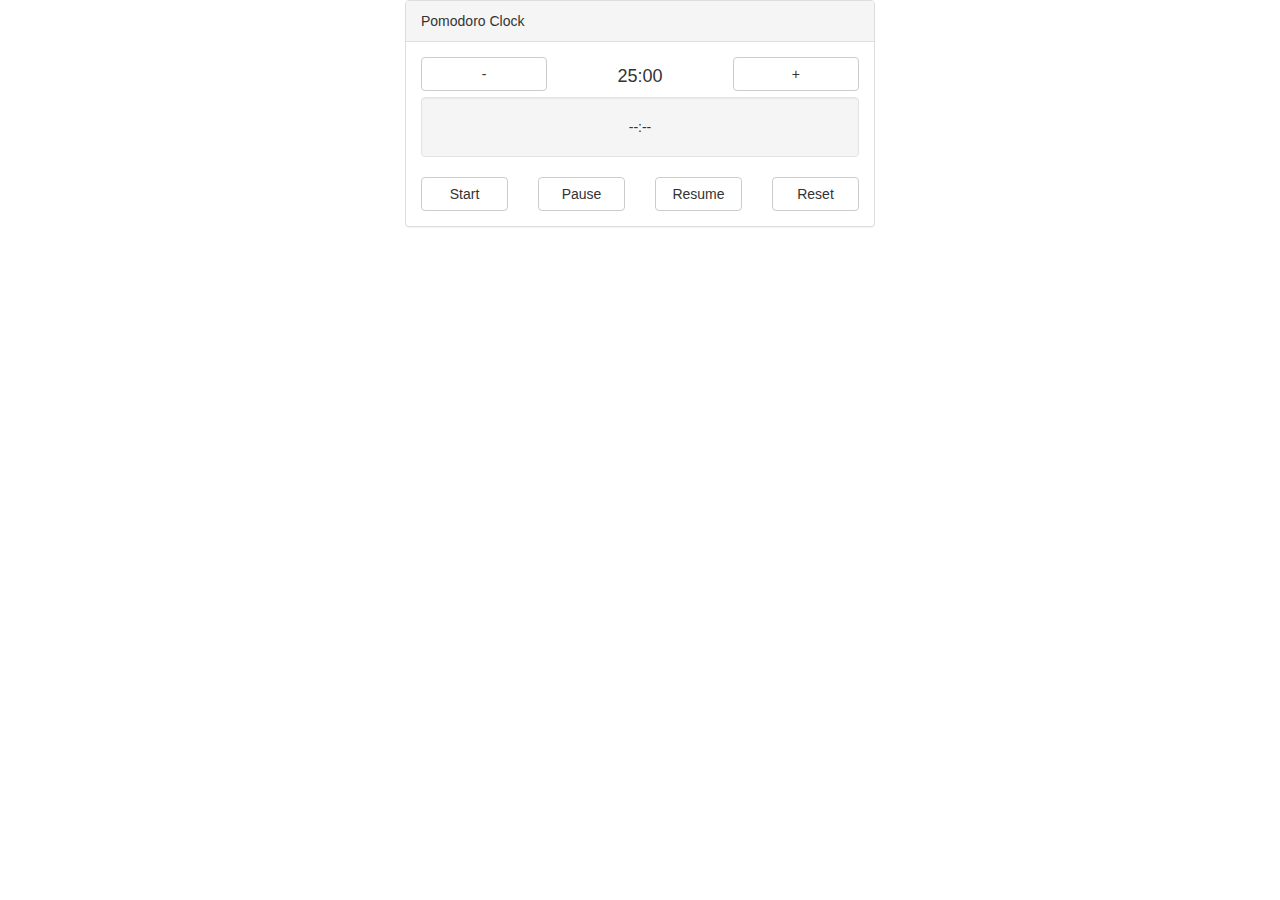
<file: PomodoroClock/index.html>
<html lang="en">
<head>
  <meta charset="utf-8">
  <title>Pomodoro Clock</title>
  <meta name="description" content="Pomodoro Clock">
  <meta name="author" content="Trey Alexander Davis">

  <link rel="stylesheet" href="css/bootstrap.min.css">
  <link rel="stylesheet" href="css/PomodoroClock.css">

  <!--[if lt IE 9]>
    <script src="https://cdnjs.cloudflare.com/ajax/libs/html5shiv/3.7.3/html5shiv.js"></script>
  <![endif]-->
</head>

<body>
	<script src="js/jquery-3.2.0.js"></script>
	<script src="js/bootstrap.min.js"></script>
	<script src="js/PomodoroClock.js"></script>
	<div class="container main-calc">
		<div class="panel panel-default">
			<div class="panel-heading">Pomodoro Clock</div>
				<div class="panel-body text-center">
					<div class="row">
						<div class="col-md-4"><a class="btn btn-default decrement" href="#" role="button">-</a></div>
						<div class="col-md-4"><h4 class="startTime">25:00</h4></div>
						<div class="col-md-4"><a class="btn btn-default increment" href="#" role="button">+</a></div>
					</div>
					<div class="well">--:--</div>
					<div class="row">
						<div class="col-md-3">
							<a class="btn btn-default start" href="#" role="button">Start</a>
						</div>
						<div class="col-md-3">
							<a class="btn btn-default pause" href="#" role="button">Pause</a>
						</div>
						<div class="col-md-3">
							<a class="btn btn-default resume" href="#" role="button">Resume</a>
						</div>
						<div class="col-md-3">
							<a class="btn btn-default reset" href="#" role="button">Reset</a>
						</div>
					</div>
				</div>
			</div>
		</div>
	</div>
</body>
</html>
</file>
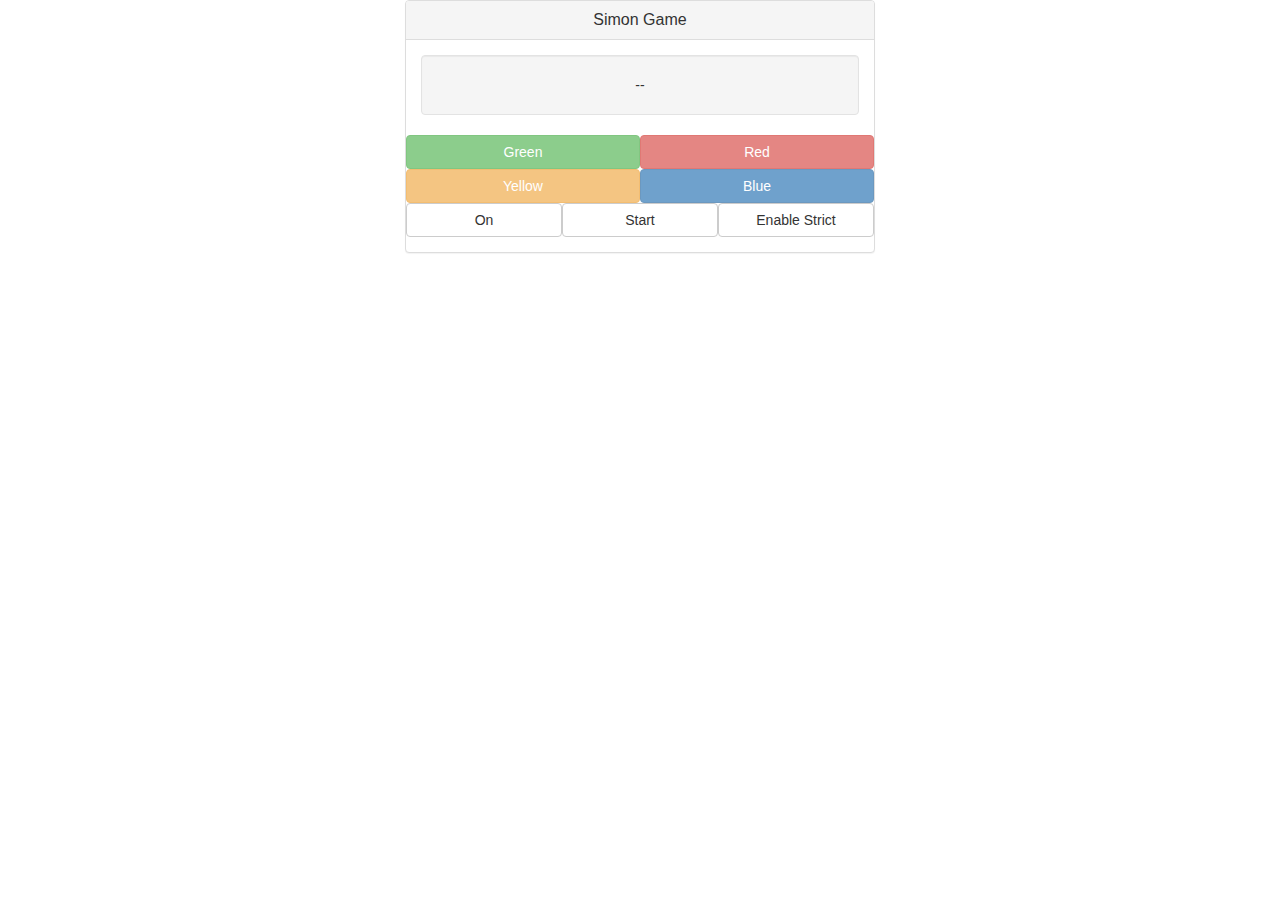
<file: SimonGame/index.html>
<html lang="en">
<head>
  <meta charset="utf-8">
  <title>Simon Game</title>
  <meta name="description" content="Simon Game">
  <meta name="author" content="Trey Alexander Davis">
  <link rel="stylesheet" href="css/bootstrap.min.css">
  <link rel="stylesheet" href="css/SimonGame.css">


  <!--[if lt IE 9]>
    <script src="https://cdnjs.cloudflare.com/ajax/libs/html5shiv/3.7.3/html5shiv.js"></script>
  <![endif]-->
</head>

<body>
	<script src="js/jquery-3.2.0.js"></script>
	<script src="js/bootstrap.min.js"></script>
	<script src="js/SimonGame.js"></script>
	<div class="container text-center">
		<div class="panel panel-default">
		  <div class="panel-heading">
		    <h3 class="panel-title">Simon Game</h3>
		  </div>
		  <div class="panel-body">
		  	<div class="well stepCount">--</div>
		    <div class="row">
		    	<div class="col-md-6 btn btn-success color" id="green">Green</div>
		    	<div class="col-md-6 btn btn-danger color" id="red">Red</div>
		    </div>
		    <div class="row">
		    	<div class="col-md-6 btn btn-warning color" id="yellow">Yellow</div>
		    	<div class="col-md-6 btn btn-primary color" id="blue">Blue</div>
		    </div>
		    <div class="row">
		    	<div class="col-md-4 btn btn-default on">On</div>
		    	<div class="col-md-4 btn btn-default start">Start</div>
		    	<div class="col-md-4 btn btn-default strict">Enable Strict</div>
		    </div>
		  </div>
		</div>
	</div>
</body>
</html>
</file>
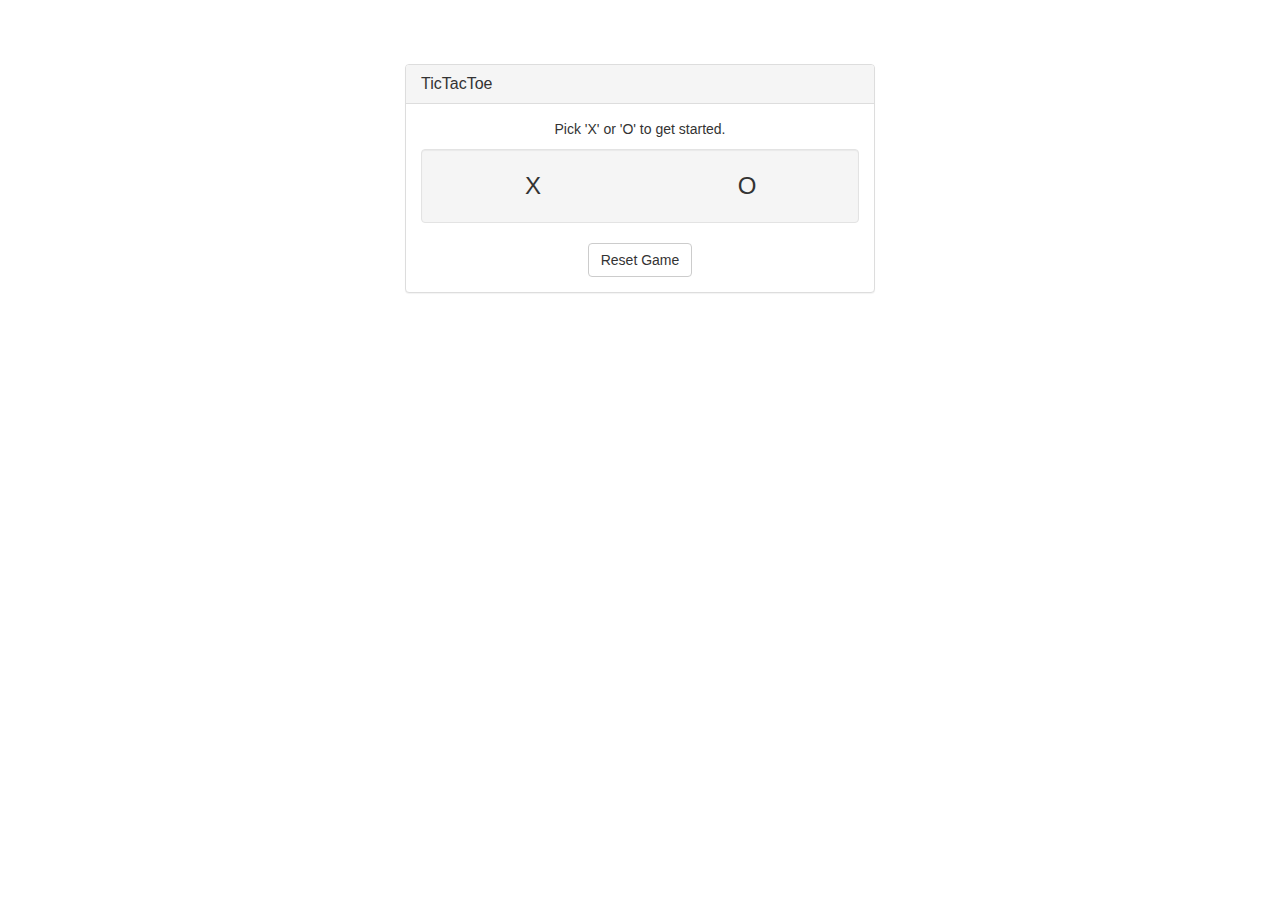
<file: TicTacToe/index.html>
<html lang="en">
<head>
  <meta charset="utf-8">
  <title>TicTacToe</title>
  <meta name="description" content="TicTacToe">
  <meta name="author" content="Trey Alexander Davis">
  <link rel="stylesheet" href="css/bootstrap.min.css">
  <link rel="stylesheet" href="css/TicTacToe.css">


  <!--[if lt IE 9]>
    <script src="https://cdnjs.cloudflare.com/ajax/libs/html5shiv/3.7.3/html5shiv.js"></script>
  <![endif]-->
</head>

<body>
	<script src="js/jquery-3.2.0.js"></script>
	<script src="js/bootstrap.min.js"></script>
	<script src="js/TicTacToe.js"></script>
	<div class="container">
		<div class="panel panel-default">
		  <div class="panel-heading">
		    <h3 class="panel-title">TicTacToe</h3>
		  </div>
		  <div class="panel-body text-center">
		  	<p class="message">Pick 'X' or 'O' to get started.</p>
		  	<div class="well">
		  		<div class="mark-selection">
		  			<div class="row">
		  				<div class="col-md-6 markers">X</div>
		  				<div class="col-md-6 markers">O</div>
		  			</div>
		  		</div>
			    <div class="board-container">
					<div class="row">
						<div id="00" class="col-md-4 board row-0 column-0" row="0" column="0"></div>
						<div id="01" class="col-md-4 board row-0 column-1" row="0" column="1"></div>
						<div id="02" class="col-md-4 board row-0 column-2" row="0" column="2"></div>
					</div>
					<div class="row">
						<div id="10" class="col-md-4 board row-1 column-0" row="1" column="0"></div>
						<div id="11" class="col-md-4 board row-1 column-1" row="1" column="1"></div>
						<div id="12" class="col-md-4 board row-1 column-2" row="1" column="2"></div>
					</div>
					<div class="row">
						<div id="20" class="col-md-4 board row-2 column-0" row="2" column="0"></div>
						<div id="21" class="col-md-4 board row-2 column-1" row="2" column="1"></div>
						<div id="22" class="col-md-4 board row-2 column-2" row="2" column="2"></div>
					</div>
			    </div>
			</div>
			<a class="btn btn-default reset" href="#" role="button">Reset Game</a>
		  </div>
		</div>
	</div>


</body>
</html>
</file>
<file: PomodoroClock/css/PomodoroClock.css>
.container {
	max-width: 500px;
}

.btn {
	display: block;
	width: 100%;
}
</file>
<file: SimonGame/css/SimonGame.css>
.container {
	max-width: 500px;
}

.color {
	opacity: 0.7;
}
</file>
<file: TicTacToe/css/TicTacToe.css>
.container {
	max-width: 500px;
	margin-top: 64px;
}

.row-0, .row-1 {
	border-bottom: 2px solid black;
}

.column-0, .column-1 {
	border-right: 2px solid black;
}

.well {
	font-size: 24px;
	cursor: pointer;
}

.board {
	padding: 15px;
	height: 64px;
}

.board-container {
	display: none;
}
</file>
